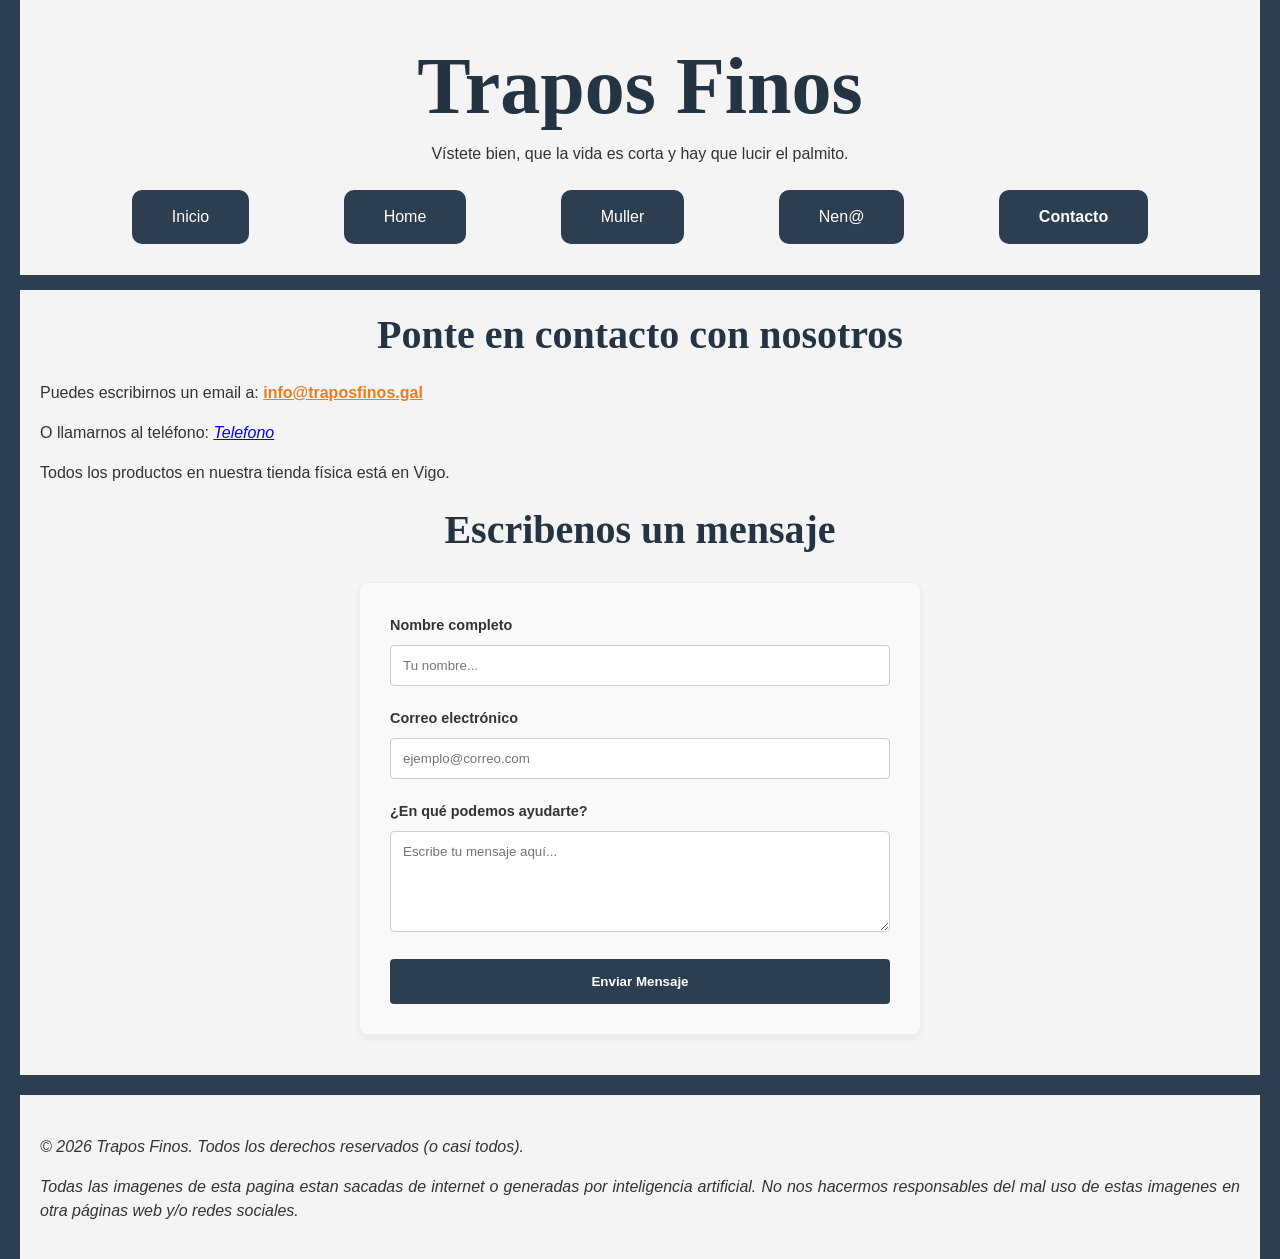
<file: Contacto.html>
<!DOCTYPE html>
<html lang="es">
<head>
    <meta charset="UTF-8">
    <title>Contacto - Trapos Finos</title>
    <link rel="stylesheet" href="estilo.css">
    <meta name="viewport" content="width=device-width, initial-scale=1.0">
</head>
<body>

    <header>
        <h1>Trapos Finos</h1>
        <p class="margenes-subtitulo texto-centrado">Vístete bien, que la vida es corta y hay que lucir el palmito.</p>
    </header>

    <nav>
        <ul>
            <li><a href="index.html">Inicio</a></li>
            <li><a href="Home.html">Home</a></li>
            <li><a href="Muller.html">Muller</a></li>
            <li><a href="Nen@.html">Nen@</a></li>
            <li><a href="Contacto.html"><b>Contacto</b></a></li>
        </ul>
    </nav>

    <main>
        <section>
            <h2>Ponte en contacto con nosotros</h2>
            <p>Puedes escribirnos un email a: <a href="mailto:samureinaldol@gmail.com"><strong>info@traposfinos.gal</strong></a></p>
            <p>O llamarnos al teléfono: <a href="tel:626830804"><em>Telefono</em></a></p>
            
            <p>Todos los productos en nuestra tienda física está en Vigo.</p>
        </section>
    </main>

    <section class="seccion-contacto">
    <h2>Escribenos un mensaje</h2>
    <form action="https://formspree.io/f/mojkbvaw" method="POST" class="formulario">
        
        <div class="grupo-entrada">
            <label for="nombre">Nombre completo</label>
            <input type="text" id="nombre" name="nombre" placeholder="Tu nombre..." required>
        </div>

        <div class="grupo-entrada">
            <label for="email">Correo electrónico</label>
            <input type="email" id="email" name="email" placeholder="ejemplo@correo.com" required>
        </div>

        <div class="grupo-entrada">
            <label for="mensaje">¿En qué podemos ayudarte?</label>
            <textarea id="mensaje" name="mensaje" rows="5" placeholder="Escribe tu mensaje aquí..." required></textarea>
        </div>

        <button type="submit" class="boton-enviar">Enviar Mensaje</button>
    </form>
</section>

    <section>
        <hr class="separador-rectangulo">
    </section>

    <footer>
        <p><i>&copy; 2026 Trapos Finos. Todos los derechos reservados (o casi todos).</i></p>
        <p><i>Todas las imagenes de esta pagina estan sacadas de internet o generadas por inteligencia artificial. No nos hacermos responsables del mal uso de estas imagenes en otra páginas web y/o redes sociales.</i></p>
    </footer>

</body>
</html>
</file>
<file: estilo.css>
@media (max-width: 768px) {
  .contenedor-ropa {
    flex-direction: column; /* Apila las prendas de arriba a abajo */
    align-items: center; /* Las centra en la pantalla */
  }
  
  .foto-ropa {
    max-width: 100%; /* Evita que la foto sea más ancha que la propia pantalla */
    height: auto; /* Mantiene la proporción para que no se deforme */
  }
}

html, body {
    max-width: 100%;    /* La web no puede medir más que la pantalla */
    overflow-x: hidden;     /* Evita que aparezca el scroll horizontal */
}

/* --- Estilos Generales --- */
body {
    font-family: "Montserrat", sans-serif; /* Una tipografía más limpia */
    line-height: 1.5em; /* Mejor legibilidad */
    margin: 50px; /* Un poco de margen alrededor de la página */
    text-align: justify; /* Justificar el texto para un aspecto más profesional */
    background-color: #f4f4f4; /* Un fondo gris claro para resaltar el contenido */
    color: #333; /* Un color de texto oscuro para mejor contraste */

    /* Creamos las barras laterales usando bordes */
    border-left: 20px solid #2c3e50;  /* Barra izquierda (azul oscuro) */
    border-right: 20px solid #2c3e50; /* Barra derecha */
    
    /* Importante para que las barras lleguen de arriba a abajo */
    margin: 0; 
    min-height: 100vh; /* Asegura que el cuerpo ocupe toda la altura de la pantalla */
    
    /* Espacio para que el texto no toque las nuevas barras */
    padding: 20px; 
    
    box-sizing: border-box; /* Fundamental para que no aparezca el scroll lateral */
}

h1, h2, h3 {
    font-family: Georgia, 'Times New Roman', Times, serif;
    color: #243443; /* Un color oscuro para los títulos */
}

/* Centrar elementos específicos */
.texto-centrado {
    text-align: center;
}

/* margenes subtitulo */
.margenes-subtitulo
{
    margin-top: 0em; /* Eliminar márgenes arriba */
    padding: 1.5em;
    margin-bottom: 0em; /* Un pequeño margen debajo del subtítulo */
}

/* Estilo de los h1 por defecto */ 
h1 {
    text-align: center;
    font-size: 5em; /* Tamaño grande para el título principal */
    margin-bottom: 0.25em; /* Espacio debajo del título */
    padding: 0em; /* Espacio interno debajo del título */ 
}

/* Estilo de los h2 por defecto */
h2 {
    text-align: center;
    font-size:2.5em;
}

/* --- Tamaños de Texto --- */

/* --- Centrado de Multimedia (Imágenes y Vídeos) --- */

/* Crear una clase para centrar cualquier bloque multimedia */
img, video {
    display: block; /* Asegura que el elemento se comporte como un bloque */
    margin-left: auto; /* Centra horizontalmente */
    margin-right: auto; /* Centra horizontalmente */
}



/* --- Estilos para el Menú (Nav) --- */
nav {
    border-bottom: 15px solid #2c3e50; /* Un rectángulo gris claro al final de cada sección */
    padding-bottom: 30px;
    margin-bottom: 30px;
    margin-left: -50px;
    margin-right: -50px;
}

nav ul {
    list-style-type: none; /* Quitar los puntos de la lista */
    padding: 0;
    text-align: center; /* Centrar los elementos de la lista */
    font-size: 1em; /* Aumentar el tamaño del texto del menú */
    margin-top: 0em;
    margin-bottom: 0.1em;
}

nav ul li {
    display: inline; /* Poner los elementos del menú en línea */
}

/* Estilo para los botones del menú */
nav ul li a {
    display: inline-block;       /* Permite que el botón tenga alto y ancho */
    text-decoration: none;       /* Quita el subrayado feo del enlace */
    background-color: #2c3e50;   /* Color de fondo (azul oscuro elegante) */
    color: white;                /* Color del texto */
    padding: 15px 40px;          /* Espacio interno: 10px arriba/abajo, 20px lados */
    margin: 0px 45px;                 /* Separación entre botones */
    border-radius: 10px;          /* Bordes redondeados */
    font-family: "formula1", sans-serif; /* Tipografía personalizada para el menú */
}

/* Efecto al pasar el ratón (Hover) */
nav ul li a:hover {
    background-color: #0b5fb3;   /* Cambia a un azul más claro */
    box-shadow: 2px 2px 5px rgba(0,0,0,0.2); /* Sombra sutil */
}


/* Estilo para el enlace de email */
a[href^="mailto:"] {
    color: #e67e22; /* Un color naranja corporativo */
    font-weight: bold;
    text-decoration: underline;
}

a[href^="mailto:"]:hover {
    color: #d35400; /* Se oscurece al pasar el ratón */
    text-decoration: none;
}

.separador-rectangulo {
    height: 20px;          /* Grosor del rectángulo */
    background-color: #2c3e50; /* Color de tu tienda */
    border: none;          /* Quitamos el borde gris por defecto */
    margin: 40px 0px;        /* Espacio arriba y abajo para que respire */
    margin-left: -50px; /* Extiende el rectángulo a los bordes de la página */
    margin-right: -50px; /* Extiende el rectángulo a los bordes de la página */
    width: auto;           /* Ocupa todo el ancho */
}

/* El contenedor que envuelve las tres fotos */
.contenedor-flex {
    display: flex;          /* ¡La magia! Alinea los hijos en horizontal */
    justify-content: center; /* Centra el grupo de fotos en el medio */
    gap: 20px;              /* Espacio de separación entre las fotos */
    flex-wrap: wrap;        /* Si no caben (en móvil), se pasan a la línea de abajo */
}

/* Estilo de cada "tarjeta" (foto + texto) */
.tarjeta-ropa {
    margin: 0;              /* Quitamos márgenes por defecto del navegador */
    text-align: center;     /* Centra el texto debajo de la foto */
    border: 1px solid #2c3e50; /* El borde que querías */
    padding: 10px;          /* Espacio entre la foto y el borde */
    background-color: #f4f4f4;
    transition: transform 0.3s; /* Efecto suave al pasar el ratón */
}

/* Efecto interactivo al pasar el ratón */
.tarjeta-ropa:hover {
    transform: scale(1.05); /* Se agranda un pelín */
    border-color: #0b5fb3;  /* El borde se oscurece */
    background-color: #e1f3ff;
}

/* Ajuste de las imágenes dentro de las tarjetas */
.tarjeta-ropa img {
    height: 250px;          /* Forzamos una altura igual para que todo cuadre */
    width: auto;            /* El ancho se ajusta proporcionalmente */
    display: block;
    margin-bottom: 10px;    /* Espacio entre la foto y el texto */
}

/* Estilo del texto debajo de la foto */
.tarjeta-ropa figcaption {
    font-family: "Montserrat", sans-serif;
    font-size: 0.9em;
    color: #000000;
}

/* modificador para el formulario de contacto */


/* Contenedor del formulario para que no ocupe toda la pantalla */
.formulario {
    max-width: 500px;
    margin: 40px auto; /* Centrado horizontal */
    padding: 30px;
    border: 1px solid #eee;
    border-radius: 8px;
    background-color: #f9f9f9;
    box-shadow: 0 4px 6px rgba(0,0,0,0.05);
}

/* Estilo de cada bloque (label + input) */
.grupo-entrada {
    margin-bottom: 20px;
    text-align: left;
}

.grupo-entrada label {
    display: block;
    margin-bottom: 8px;
    font-weight: bold;
    font-family: "Montserrat", sans-serif;
    font-size: 0.9em;
}

/* Estilo para los inputs y el textarea */
.grupo-entrada input, 
.grupo-entrada textarea {
    width: 100%;        /* Ocupa todo el ancho del formulario */
    padding: 12px;
    border: 1px solid #ccc;
    border-radius: 4px;
    font-family: inherit;
    box-sizing: border-box; /* ¡Vital para que el padding no lo ensanche! */
}

/* Color de borde cuando el usuario clica para escribir */
.grupo-entrada input:focus, 
.grupo-entrada textarea:focus {
    outline: none;
    border-color: #2c3e50;
    background-color: #fff;
}

/* El botón de enviar */
.boton-enviar {
    width: 100%;
    padding: 15px;
    background-color: #2c3e50;
    color: white;
    border: none;
    border-radius: 4px;
    font-weight: bold;
    cursor: pointer;
    transition: background 0.3s ease;
}

.boton-enviar:hover {
    background-color: #1a252f;
}
</file>
